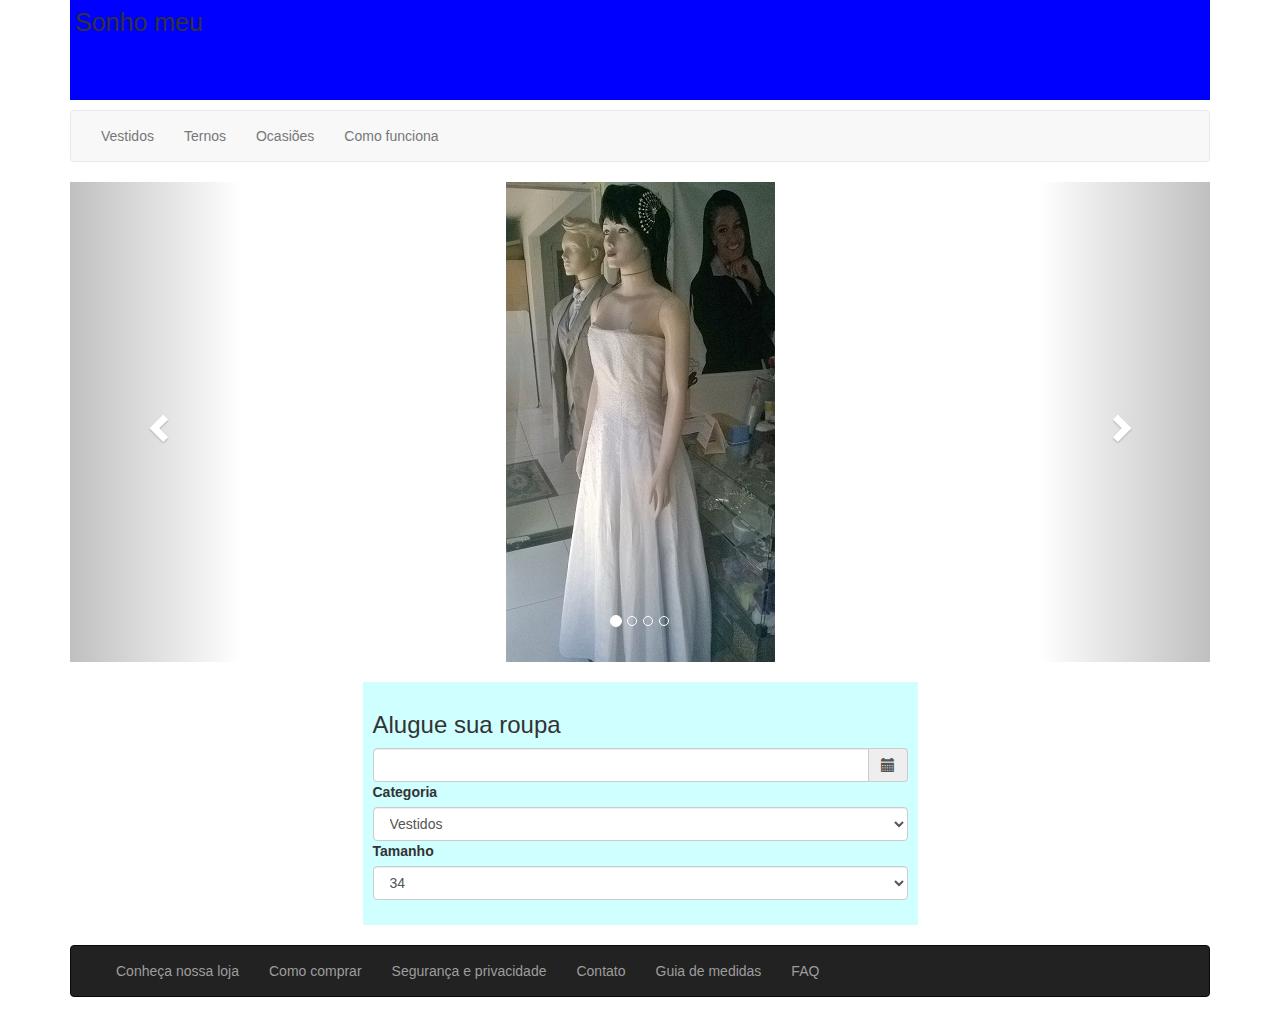
<file: index.html>
<!DOCTYPE html>
<html lang="pt-br">
<head>
<meta charset="utf-8"/>
<title>Sonho meu - Início</title>
<meta name="viewport" content="width=device-width, initial-scale=1"/>
<script type="text/javascript" src="https://code.jquery.com/jquery-3.1.1.min.js"></script>
<script type="text/javascript" src="js/bootstrap.min.js"> </script>

<link rel="stylesheet" type="text/css" href="css/bootstrap.min.css"/>
<link rel="stylesheet" type="text/css" href="css/meucss.css"/>

</head>
<body>
    <div class="container">
        <div class="row">
          <div class="col-lg-12">
            <div class="bloco-exemplo">Sonho meu</div>  
          </div>
          
        </div>
        <div class="row">
        	<div class="col-lg-12">
               <nav class="navbar navbar-default">
               		<div class="container">
               		<ul class="nav navbar-nav">
               			<li><a href="#">Vestidos</a></li>
               			<li><a href="#">Ternos</a></li>
               			<li><a href="#">Ocasiões</a></li>
               			<li><a href="#">Como funciona</a></li>
               		</ul>
               		<!--<form class="navbar-form navbar-form navbar-right" role="search">
        				<div class="form-group">
          					<input type="text" class="form-control" placeholder="search">
        				</div>
        				<button type="submit" class="btn btn-default">Submit</button>
      				</form> -->
               		</div>
               </nav>
            </div>

        </div>

         <div id="myCarousel" class="carousel slide" data-ride="carousel">
            <!-- Indicators -->
            <ol class="carousel-indicators">
              <li data-target="#myCarousel" data-slide-to="0" class="active"></li>
              <li data-target="#myCarousel" data-slide-to="1"></li>
              <li data-target="#myCarousel" data-slide-to="2"></li>
              <li data-target="#myCarousel" data-slide-to="3"></li>
            </ol>
            <div class="carrosel">
              <!-- Wrapper for slides -->
              <div class="carousel-inner" role="listbox">
                <div class="item active">
                  <img src="images/vestido-noiva.jpg" alt="Vestido de noiva">
                </div>

                <div class="item">
                  <img src="images/vestido.jpg" alt="Vestido">
                </div>

                <div class="item">
                  <img src="images/terno.jpg" alt="Terno">
                </div>

                <div class="item">
                  <img src="images/fantasia.jpg" alt="Fantasia">
                </div>
              </div>
              </div>

            <!-- Left and right controls -->
            <a class="left carousel-control" href="#myCarousel" role="button" data-slide="prev">
              <span class="glyphicon glyphicon-chevron-left" aria-hidden="true"></span>
              <span class="sr-only">Previous</span>
            </a>
            <a class="right carousel-control" href="#myCarousel" role="button" data-slide="next">
              <span class="glyphicon glyphicon-chevron-right" aria-hidden="true"></span>
              <span class="sr-only">Next</span>
            </a>
          </div>
        <br/>

        <div class="row">
        	<div class="col-lg-3"></div>
        	<div class="col-lg-6">
        		<div class="bloco-form">
        			<form>
        				<h3>Alugue sua roupa</h3>
        				<div class="form-group">
        					<div class='input-group date' id='datetimepicker1'>
                    			<input type='text' class="form-control" />
                    			<span class="input-group-addon">
                        		<span class="glyphicon glyphicon-calendar"></span>
                    			</span>
                			</div>
                			<label for="spCategoria">Categoria</label>
    						<select class="form-control" name="categoria" id="spCategoria">
    							<option value="Vestidos">Vestidos</option>
    							<option value="Ternos">Ternos</option>
    							<option value="Fantasias">Fantasias</option>
  							</select>
  							<label for="spTamanho">Tamanho</label>
    						<select class="form-control" name="tamanho" id="spTamanho">
    							<option value="34">34</option>
    							<option value="36">36</option>
    							<option value="38">38</option>
    							<option value="40">40</option>
    							<option value="42">42</option>
    							<option value="44">44</option>
    							<option value="46">46</option>
  							</select>
        				</div>
        			</form>
        		</div>
        	</div>
        	<div class="col-lg-3"></div>
        </div>
        <br/>
        <footer>
        <div class="navbar navbar-inverse">
            <div class="container">
                <div class="navbar-collapse collapse" id="footer-body">
                    <ul class="nav navbar-nav">
                        <li><a href="#">Conheça nossa loja</a></li>
                        <li><a href="#">Como comprar</a></li>
                        <li><a href="#">Segurança e privacidade</a></li>
                        <li><a href="#">Contato</a></li>
                        <li><a href="#">Guia de medidas</a></li>
                        <li><a href="#">FAQ</a></li>
                    </ul>
                </div>
              	<div class="navbar-header">
                    <button type="button" class="navbar-toggle" data-toggle="collapse" data-target="#footer-body">
                        <span class="icon-bar"></span>
                        <span class="icon-bar"></span>
                        <span class="icon-bar"></span>
                    </button>
                    <ul class="footer-bar-btns visible-xs">
                        <li><a href="#" class="btn" title="History"><i class="fa fa-2x fa-clock-o blue-text"></i></a></li>
                        <li><a href="#" class="btn" title="Favourites"><i class="fa fa-2x fa-star yellow-text"></i></a></li>
                        <li><a href="#" class="btn" title="Subscriptions"><i class="fa fa-2x fa-rss-square orange-text"></i></a></li>
                    </ul>
                </div>
            </div>
        </div>
	</footer>
	</div>

</body>
</html>
</file>
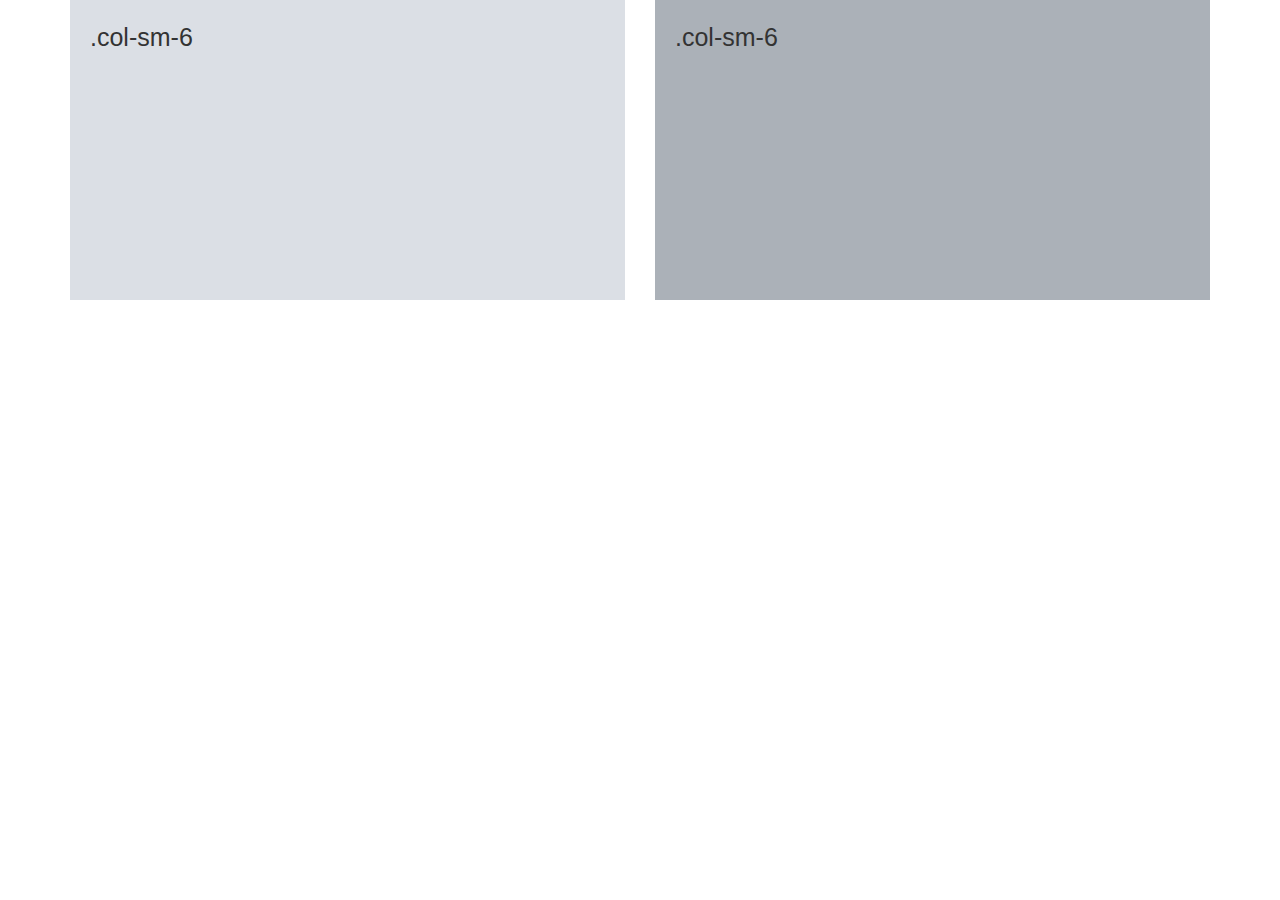
<file: Exemplo com 2 colunas.html>
<!DOCTYPE html>
<html lang="en"><head>
<meta http-equiv="content-type" content="text/html; charset=windows-1252">
<title>Exemplo com 2 colunas</title>
<link rel="stylesheet" href="Exemplo%20com%202%20colunas_arquivos/bootstrap.css">
<link rel="stylesheet" href="Exemplo%20com%202%20colunas_arquivos/bootstrap-theme.css">
<script src="Exemplo%20com%202%20colunas_arquivos/jquery.js"></script>
<script src="Exemplo%20com%202%20colunas_arquivos/bootstrap.js"></script>
<style type="text/css">
    .bloco-exemplo{
        padding: 20px;
        font-size: 25px;
        min-height: 300px;
        background: #dbdfe5;
        margin-bottom: 10px;
    }
    .bloco-exemplo.bg2{
        background: #abb1b8;
    }
</style>
</head>
<body>
    <div class="container">
        <div class="row">
            <div class="col-sm-6">
                <div class="bloco-exemplo">.col-sm-6</div>
            </div>
            <div class="col-sm-6">
                <div class="bloco-exemplo bg2">.col-sm-6</div>
            </div>
        </div>
    </div>


</body></html>
</file>
<file: css/meucss.css>
.bloco-exemplo {
    padding: 5px;
    font-size: 25px;
    min-height: 100px;
    margin-bottom: 10px;
    background-color: blue;
}

.bloco-form{
	padding: 10px;
	min-height: 200px;
	background-color: #cfffff;
}

.carrossel{
	width: 60%;
	height: 60%;
}

.carousel-inner > .item > img {
    margin: 0 auto;
}

#rodape{
    margin-top: 10%;
    background-color: black;
    color: white;
}

#rodape li a{
    color: white;
}


.categoria{
    padding: 20px;
}

.item{
    min-height: 280px;
    /*background-color: #bbbbbb;*/
    margin: 0 auto;
}
</file>
